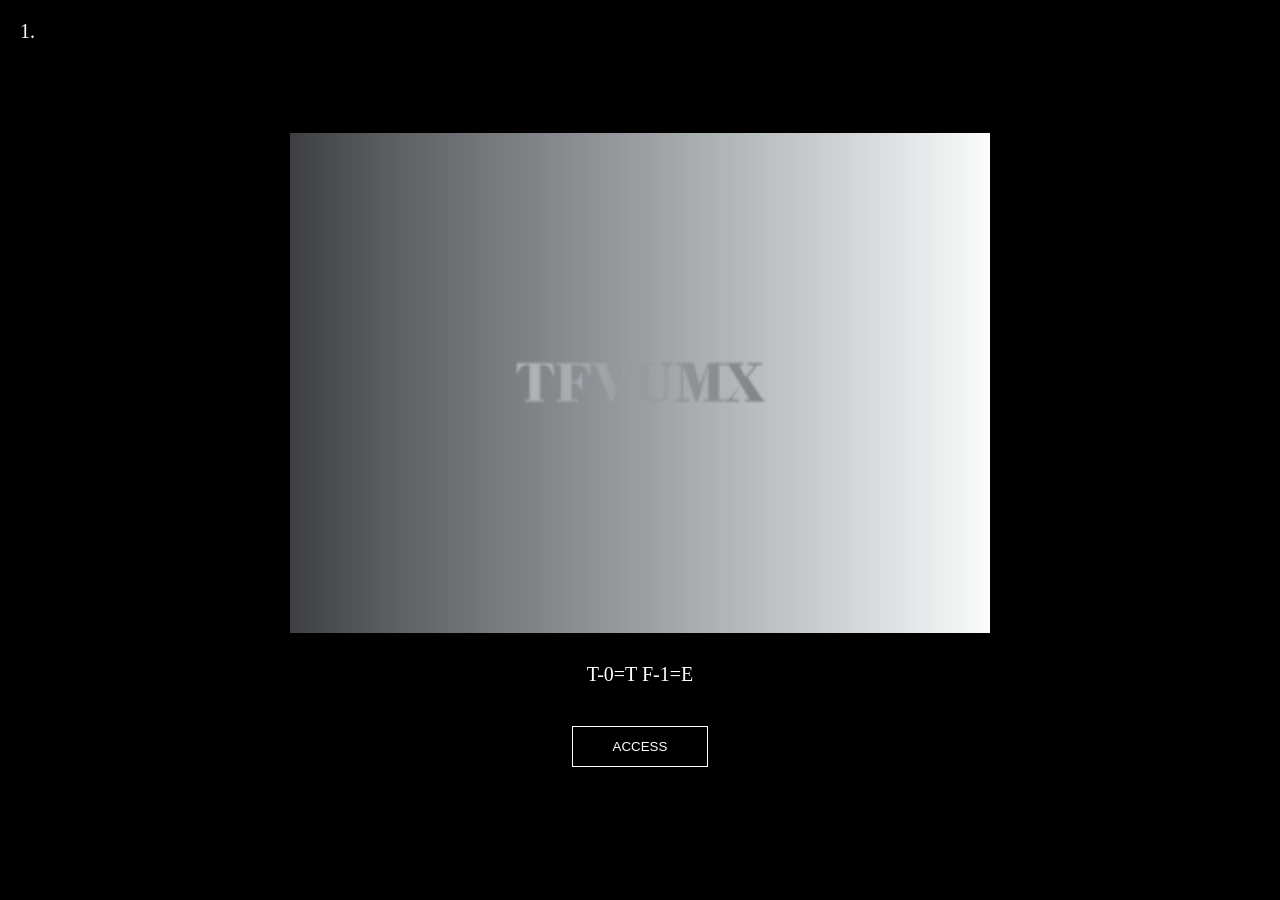
<file: fase02/index.html>
<!DOCTYPE html>
<html lang="en">
<head>
<meta charset="UTF-8">
<meta name="viewport" content="width=device-width, initial-scale=1.0">
<title>Progressive Cipher</title>
<link rel="stylesheet" href="styles.css">
</head>
<body>

<div class="stage" id="stage">
  <div class="number">1.</div>
  <img src="tfvumx.png" id="image" alt="Stage image">
  <p id="text">T-0=T
    F-1=E
  </Table>
  </Table></p>
  <button id="access">ACCESS</button>
</div>

<div id="login" class="hidden">
  <h2>AUTHENTICATION</h2>
  <input type="text" id="user" placeholder="Username">
  <input type="password" id="password" placeholder="Password">
  <button id="enter">ENTER</button>
  <p id="message"></p>
</div>

<script type="module" src="script.js"></script>
</body>
</html>
</file>
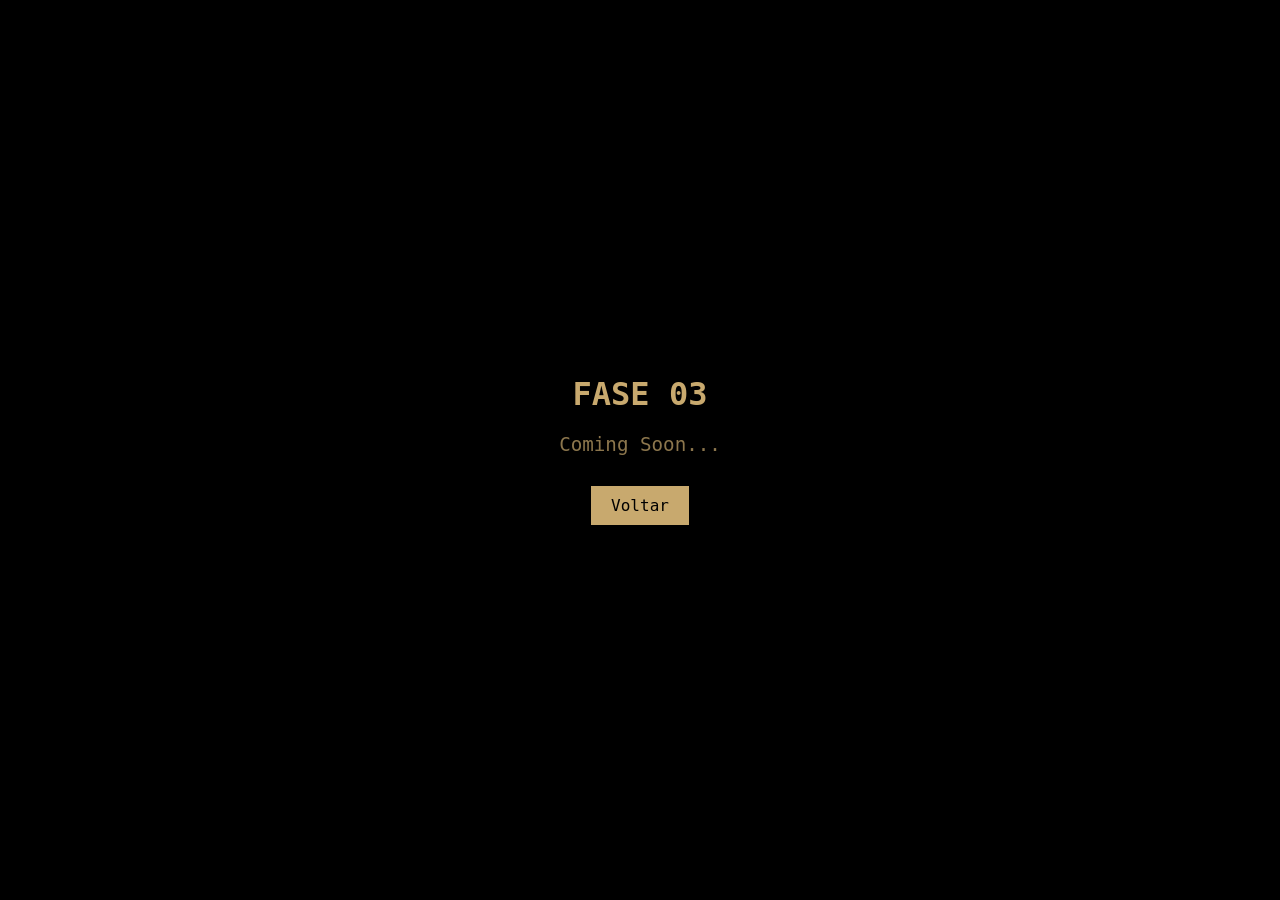
<file: fase03/index.html>
<!DOCTYPE html>
<html lang="en">
<head>
  <meta charset="UTF-8">
  <meta name="viewport" content="width=device-width, initial-scale=1.0">
  <title>Fase 03 - Coming Soon</title>
  <style>
    * {
      margin: 0;
      padding: 0;
      box-sizing: border-box;
    }

    body {
      background: #000;
      color: #c8a96e;
      font-family: monospace;
      min-height: 100vh;
      display: flex;
      justify-content: center;
      align-items: center;
      text-align: center;
      padding: 20px;
    }

    h1 {
      font-size: 2rem;
      margin-bottom: 20px;
    }

    p {
      font-size: 1.2rem;
      opacity: 0.7;
    }

    button {
      margin-top: 30px;
      padding: 10px 20px;
      background: #c8a96e;
      color: #000;
      border: none;
      font-family: monospace;
      cursor: pointer;
      font-size: 1rem;
    }

    button:hover {
      opacity: 0.8;
    }
  </style>
</head>
<body>
  <div>
    <h1>FASE 03</h1>
    <p>Coming Soon...</p>
    <button onclick="window.location.href = '../'">Voltar</button>
  </div>

  <script src="script.js"></script>
</body>
</html>
</file>
<file: fase02/styles.css>
*{
  margin:0;
  padding:0;
  box-sizing:border-box;
}

body{
  background:#000;
  color:#fff;
  font-family:Georgia, serif;
  min-height:100vh;
  display:flex;
  justify-content:center;
  align-items:center;
  overflow:hidden;
  padding:20px;
}

.stage,
#login{
  text-align:center;
}

.number{
  position:absolute;
  top:20px;
  left:20px;
  font-size:20px;
}

img{
  max-width:100%;
  width:700px;
  max-height:500px;
  margin-bottom:30px;
  display:block;
}

p{
  margin-top:20px;
  font-size:20px;
}

button{
  margin-top:40px;
  background:none;
  border:1px solid white;
  color:white;
  padding:12px 40px;
  cursor:pointer;
  transition:.3s;
}

button:hover{
  background:white;
  color:black;
}

input{
  display:block;
  width:320px;
  max-width:90vw;
  margin:20px auto;
  padding:12px;
  background:black;
  border:1px solid white;
  color:white;
  font-size:18px;
}

.hidden{
  display:none;
}

#message{
  margin-top:20px;
  min-height:20px;
}
</file>
